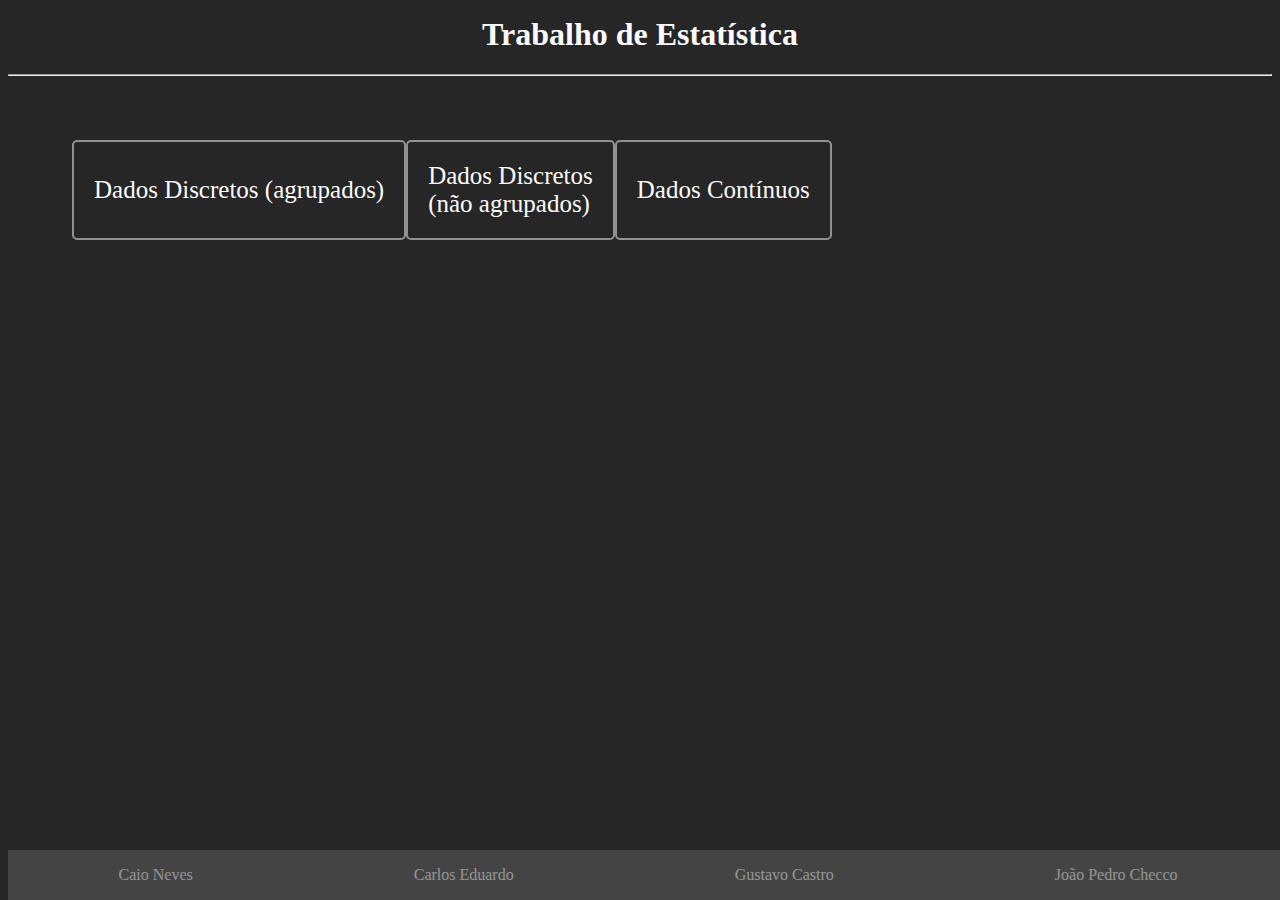
<file: index.html>
<!DOCTYPE html>
<html>
<head>
	<meta name="viewport" content="width=device-width, initial-scale=1">
	<title>Dados Discretos e Contínuos</title>
	<link rel="stylesheet" href="https://cdn.jsdelivr.net/npm/bootstrap@5.2.2/dist/css/bootstrap.min.css" integrity="sha384-Zenh87qX5JnK2Jl0vWa8Ck2rdkQ2Bzep5IDxbcnCeuOxjzrPF/et3URy9Bv1WTRi" crossorigin="anonymous">
	<script src="https://ajax.googleapis.com/ajax/libs/jquery/3.6.1/jquery.min.js"></script>
	<script type="text/javascript" src="script.js"></script>
	<link rel="stylesheet" type="text/css" href="style.css">	
</head>
<body>
	<div>
		<center>
			<h1>Trabalho de Estatística</h1>
		</center>
		<hr>
	</div>
	<div class="container">
	    <div class="row h-100">
	        <div class="col-sm-12 my-auto">
	            <div class="w-25 mx-auto main text-center" id="div_discretos_agrupados">
            		Dados Discretos (agrupados)
	        	</div>
	            <div class="w-25 mx-auto main text-center" id="div_discretos_nao_agrupados">
            		Dados Discretos <br>(não agrupados)
	        	</div>
	            <div class="w-25 mx-auto main text-center" id="div_continuos">
            		Dados Contínuos
	        	</div>
	        </div>
	    </div>
	</div>
	<footer class="footer">
		<p id="caio">Caio Neves</p>
		<p id="carlos">Carlos Eduardo</p>
		<p id="guga">Gustavo Castro</p>
		<p id="jao">João Pedro Checco</p>
	</footer>
</body>
</html>
</file>
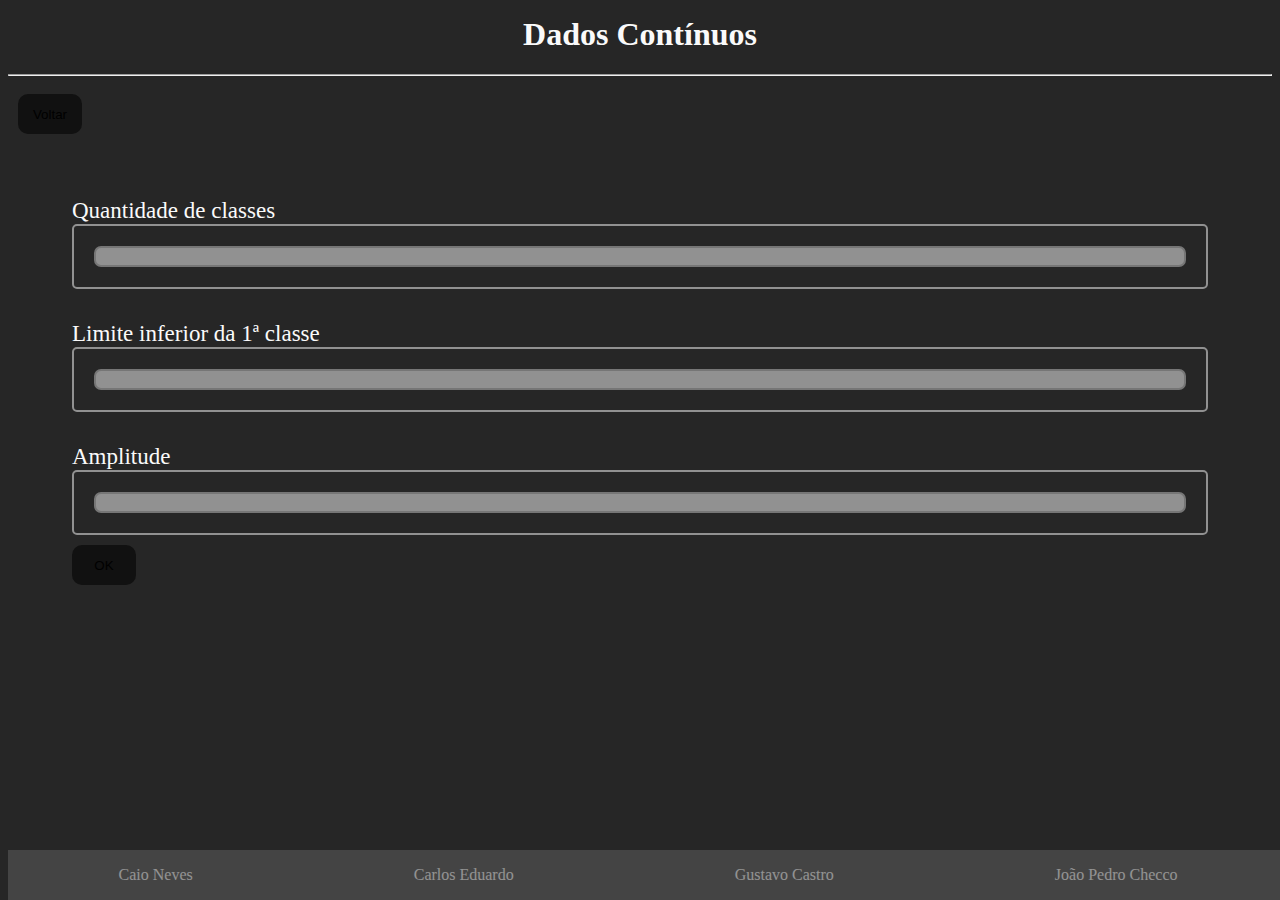
<file: continuos.html>
<!DOCTYPE html>
<html>
<head>
	<meta name="viewport" content="width=device-width, initial-scale=1">
	<title>Dados Discretos e Contínuos</title>
	<link rel="stylesheet" href="https://cdn.jsdelivr.net/npm/bootstrap@5.2.2/dist/css/bootstrap.min.css" integrity="sha384-Zenh87qX5JnK2Jl0vWa8Ck2rdkQ2Bzep5IDxbcnCeuOxjzrPF/et3URy9Bv1WTRi" crossorigin="anonymous">
	<script src="https://ajax.googleapis.com/ajax/libs/jquery/3.6.1/jquery.min.js"></script>
	<script type="text/javascript" src="script.js"></script>
	<link rel="stylesheet" type="text/css" href="style.css">
</head>
<body>
	<div>
		<center>
			<h1>Dados Contínuos</h1>
		</center>
		<hr>
		<button type="button" class="btn btn-primary" id="voltar">Voltar</button>
		<button class="btn btn-primary" id="corrigir" onclick="location.reload()">Corrigir Quantidade</button>
	</div>
	<div class="container">
		<div class="row row-1">
			<div class="col-sm-12 my-auto label">
				<label for="quantidade_classes">Quantidade de classes</label>
				<div class="w-25 inputs text-center">
					<input type="number" id="quantidade_classes" name="quantidade_classes" class="input" max="100" min="1">
				</div>
			</div>
			<div class="col-sm-12 my-auto label">
				<label for="limite_inferior">Limite inferior da 1ª classe</label>
				<div class="w-25 inputs text-center">
					<input type="number" id="limite_inferior" name="limite_inferior" class="input" max="100" min="1">
				</div>
			</div>
			<div class="col-sm-12 my-auto label">
				<label for="amplitude">Amplitude</label>
				<div class="w-25 inputs text-center">
					<input type="number" id="amplitude" name="amplitude" class="input" max="100" min="1">
				</div>
				<button type="button" id="mostra_inputs_continuos" class="btn btn-primary">OK</button>
			</div>
		</div>
		<div class="row row-2">
			<div class="col-sm-12 my-auto label valores">
				<label for="valores">Valores</label>
				<div class="w-25 inputs text-center valores-inputs">
				</div>
				<button
					type="button"
					id="calculo_nao_agrupado"
					class="btn btn-primary"
					onclick="Dados.continuos()"
				>Calcular
				</button>
			</div>
		</div>
		<div class="row row-3">
			<div class="col-sm-12 my-auto label">
				<div class="row">
					<div class="col">
						<table name="table-xifi" class="table table-striped table-bordered table-hover">
							<thead>
								<th>Classe</th>
								<th>Fi</th>
							</thead>
							<tbody id="body_continuos"></tbody>
						</table>
					</div>
					<div class="col"></div>
					<div class="col">
						<center>
							<label for="valores">Média</label>
							<div class="col w-25 border text-center output" id="media"></div>
						</center>
					</div>
					<div class="col">
						<center>
							<label for="valores">Desvio Padrão</label>
							<div class="col w-25 border text-center output" id="desvio_padrao"></div>
						</center>
					</div>
				</div>
			</div>
		</div>
		<div class="row row-4">
			<button
				class="btn btn-primary"
				id="calcular_novamente"
				onclick="location.reload()"
			>Calcular Novamente</button>
		</div>
	</div>
	<footer class="footer">
		<p id="caio">Caio Neves</p>
		<p id="carlos">Carlos Eduardo</p>
		<p id="guga">Gustavo Castro</p>
		<p id="jao">João Pedro Checco</p>
	</footer>
</body>
</html>
</file>
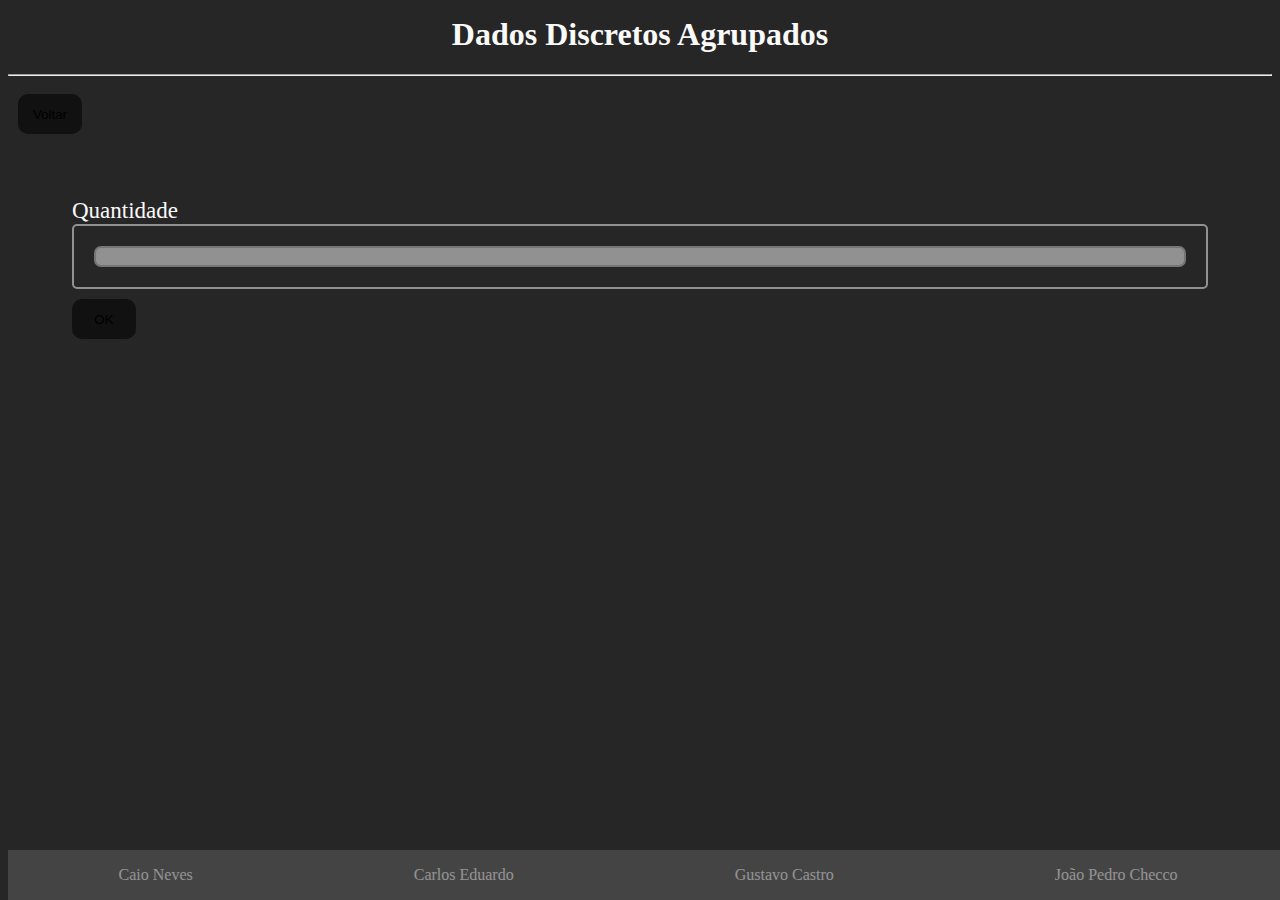
<file: discretos_agrupados.html>
<!DOCTYPE html>
<html>
<head>
	<meta name="viewport" content="width=device-width, initial-scale=1">
	<title>Dados Discretos e Contínuos</title>
	<link rel="stylesheet" href="https://cdn.jsdelivr.net/npm/bootstrap@5.2.2/dist/css/bootstrap.min.css" integrity="sha384-Zenh87qX5JnK2Jl0vWa8Ck2rdkQ2Bzep5IDxbcnCeuOxjzrPF/et3URy9Bv1WTRi" crossorigin="anonymous">
	<script src="https://ajax.googleapis.com/ajax/libs/jquery/3.6.1/jquery.min.js"></script>
	<script type="text/javascript" src="script.js"></script>
	<link rel="stylesheet" type="text/css" href="style.css">
</head>
<body>
	<div>
		<center>
			<h1>Dados Discretos Agrupados</h1>
		</center>
		<hr>
		<button type="button" class="btn btn-primary" id="voltar">Voltar</button>
		<button class="btn btn-primary" id="corrigir" onclick="location.reload()">Corrigir Quantidade</button>
	</div>
	<div class="container">
	    <div class="row row-1">
	        <div class="col-sm-12 my-auto label">
            	<label for="quantidade_agrupado">Quantidade</label>
	            <div class="w-25 inputs text-center">
	            	<input type="number" id="quantidade_agrupado" name="quantidade_agrupado" class="input" max="100" min="1">
	        	</div>
	        	<button type="button" id="mostra_inputs_agrupados" class="btn btn-primary">OK</button>
	        </div>
	    </div>
	</div>
	<div class="row row-2">
	    	<div class="col-sm-12 my-auto label valores">
	        	<label for="valores">Valores</label>
	            <div class="w-25 inputs text-center valores-inputs valores-agrupados">
	        	</div>
				<button
					type="button"
					id="calculo_nao_agrupado"
					class="btn btn-primary"
					onclick="Dados.discretosAgrupados()"
				>Calcular
				</button>
	        </div>
	        </div>
	    </div>
		<div class="row row-3">
			<div class="col-sm-12 my-auto label">
				<div class="row">
					<div class="col">
						<table name="table-xifi" class="table table-striped table-bordered table-hover">
							<thead>
								<th>Xi</th>
								<th>Fi</th>
							</thead>
							<tbody id="body_agrupados"></tbody>
						</table>
					</div>
					<div class="col"></div>
					<div class="col">
						<center>
		        			<label for="valores">Média</label>
							<div class="col w-25 border text-center output" id="media"></div>
						</center>
					</div>
					<div class="col">
						<center>
		        			<label for="valores">Desvio Padrão</label>
							<div class="col w-25 border text-center output" id="desvio_padrao"></div>
						</center>
					</div>
				</div>
			</div>
		</div>
		<div class="row row-4">
			<button class="btn btn-primary" id="calcular_novamente" onclick="location.reload()">Calcular Novamente</button>
		</div>
	</div>
	<footer class="footer">
		<p id="caio">Caio Neves</p>
		<p id="carlos">Carlos Eduardo</p>
		<p id="guga">Gustavo Castro</p>
		<p id="jao">João Pedro Checco</p>
	</footer>
</body>
</html>
</file>
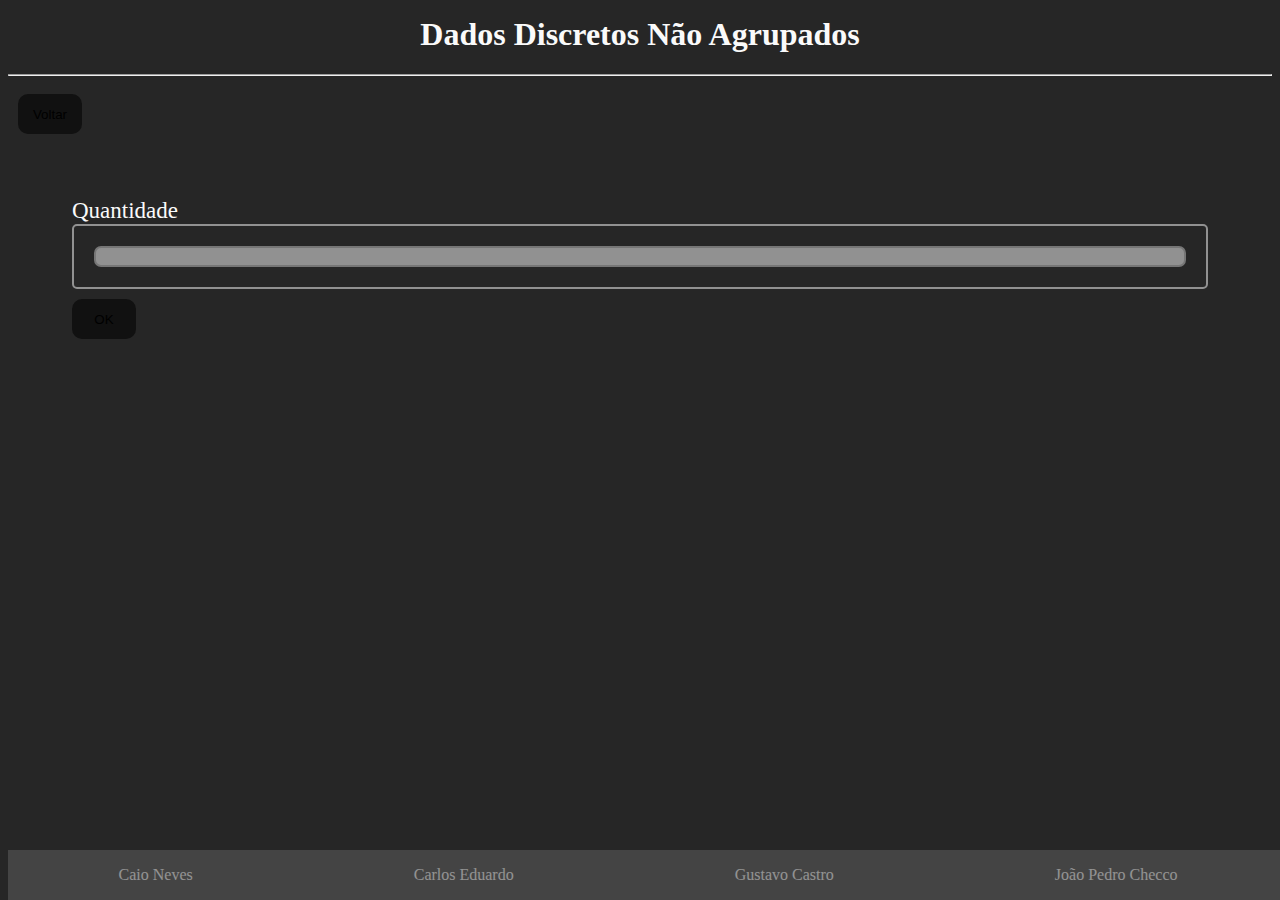
<file: discretos_nao_agrupados.html>
<!DOCTYPE html>
<html>
<head>
	<meta name="viewport" content="width=device-width, initial-scale=1">
	<title>Dados Discretos e Contínuos</title>
	<link rel="stylesheet" href="https://cdn.jsdelivr.net/npm/bootstrap@5.2.2/dist/css/bootstrap.min.css" integrity="sha384-Zenh87qX5JnK2Jl0vWa8Ck2rdkQ2Bzep5IDxbcnCeuOxjzrPF/et3URy9Bv1WTRi" crossorigin="anonymous">
	<script src="https://ajax.googleapis.com/ajax/libs/jquery/3.6.1/jquery.min.js"></script>
	<script type="text/javascript" src="script.js"></script>
	<link rel="stylesheet" type="text/css" href="style.css">
</head>
<body>
	<div>
		<center>
			<h1>Dados Discretos Não Agrupados</h1>
		</center>
		<hr>
		<button type="button" class="btn btn-primary" id="voltar">Voltar</button>
		<button class="btn btn-primary" id="corrigir" onclick="location.reload()">Corrigir Quantidade</button>
	</div>
	<div class="container">
	    <div class="row row-1">
	        <div class="col-sm-12 my-auto label">
            	<label for="quantidade_nao_agrupado">Quantidade</label>
	            <div class="w-25 inputs text-center">
	            	<input type="number" id="quantidade_nao_agrupado" name="quantidade_nao_agrupado" class="input" max="100" min="1">
	        	</div>
	        	<button type="button" id="mostra_inputs_nao_agrupados" class="btn btn-primary">OK</button>
	        </div>
	    </div>
	    <div class="row row-2">
	    	<div class="col-sm-12 my-auto label valores">
	        	<label for="valores">Valores</label>
	            <div class="w-25 inputs text-center valores-inputs">
	        	</div>
				<button
					type="button"
					id="calculo_nao_agrupado"
					class="btn btn-primary"
					onclick="Dados.discretosNaoAgrupados()"
				>Calcular
				</button>
	        </div>
        </div>
    </div>
	<div class="row row-3">
		<div class="col-sm-12 my-auto label">
			<div class="row">
				<div class="col"></div>
				<div class="col">
					<center>
	        			<label for="valores">Rol</label>
						<div class="col w-25 border text-center output" id="rol">
							Ai papai
						</div>
					</center>
				</div>
				<div class="col"></div>
			</div>
			<div class="row">
				<div class="col"></div>
				<div class="col">
					<center>
	        			<label for="valores">Média</label>
						<div class="col w-25 border text-center output" id="media">
							Ai papai
						</div>
					</center>
				</div>
				<div class="col"></div>
				<div class="col">
					<center>
	        			<label for="valores">Desvio Padrão</label>
						<div class="col w-25 border text-center output" id="desvio_padrao">
							Ai papai
						</div>
					</center>
				</div>
				<div class="col"></div>
			</div>
		</div>
	</div>
	<div class="row row-4">
		<button
			class="btn btn-primary"
			id="calcular_novamente"
			onclick="location.reload()"
		>Calcular Novamente</button>
	</div>
	<footer class="footer">
		<p id="caio">Caio Neves</p>
		<p id="carlos">Carlos Eduardo</p>
		<p id="guga">Gustavo Castro</p>
		<p id="jao">João Pedro Checco</p>
	</footer>
</body>
</html>
</file>
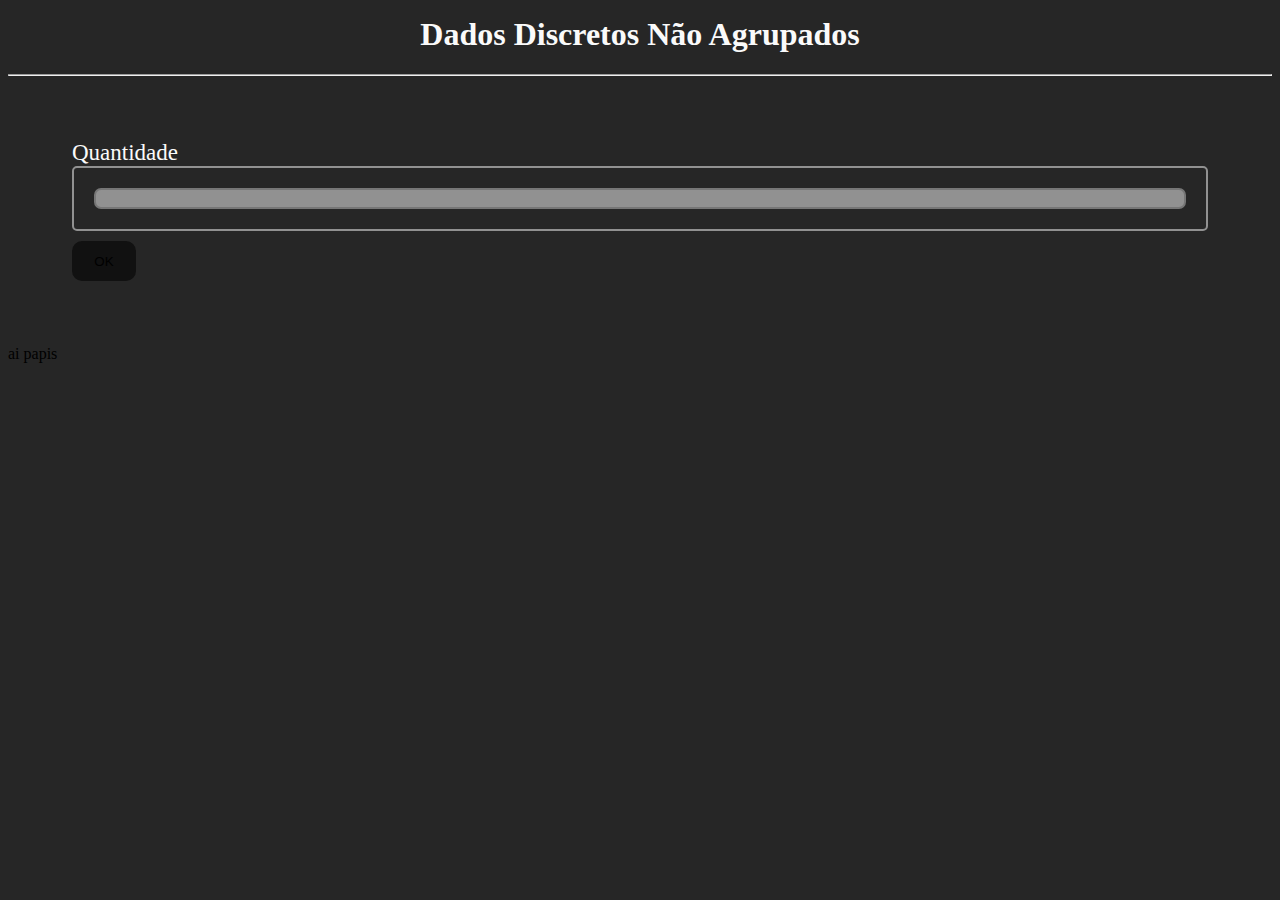
<file: estatistica/discretos_nao_agrupados.html>
<!DOCTYPE html>
<html>
<head>
	<meta name="viewport" content="width=device-width, initial-scale=1">
	<title>Dados Discretos e Cont�nuos</title>
	<link rel="stylesheet" href="https://cdn.jsdelivr.net/npm/bootstrap@5.2.2/dist/css/bootstrap.min.css" integrity="sha384-Zenh87qX5JnK2Jl0vWa8Ck2rdkQ2Bzep5IDxbcnCeuOxjzrPF/et3URy9Bv1WTRi" crossorigin="anonymous">
	<script src="https://ajax.googleapis.com/ajax/libs/jquery/3.6.1/jquery.min.js"></script>
	<script type="text/javascript" src="script.js"></script>
	<link rel="stylesheet" type="text/css" href="style.css">
</head>
<body>
	<div>
		<center>
			<h1>Dados Discretos Não Agrupados</h1>
		</center>
		<hr>
	</div>
	<div class="container">
	    <div class="row row-1">
	        <div class="col-sm-12 my-auto label">
            	<label for="quantidade_nao_agrupado">Quantidade</label>
	            <div class="w-25 inputs text-center">
	            	<input type="number" id="quantidade_nao_agrupado" name="quantidade_nao_agrupado" max="100" min="1">
	        	</div>
	        	<button type="button" id="mostra_inputs" class="btn btn-primary">OK</button>
	        </div>
	    </div>
	    <div class="row row-2">
	    	<div class="col-sm-12 my-auto label valores">
	        	<label for="valores">Valores</label>
	            <div class="w-25 inputs text-center valores-inputs">
	        	</div>
				<button
					type="button"
					id="calculo_nao_agrupado"
					class="btn btn-primary"
					onclick="Dados.discretosNaoAgrupados()"
				>Calcular
				</button>
	        </div>
	        </div>
	    </div>
		<div class="row row-3">
			<div class="col-sm-12 my-auto label">
				<div class="row">
					<div class="col"></div>
					<div class="col w-25 inputs text-center output" id="rol">Ai papai</div>
					<div class="col"></div>
				</div>
				<div class="row">
					<div class="col"></div>
					<div class="col w-25 inputs text-center output" id="media">Ai papai</div>
					<div class="col"></div>
					<div class="col w-25 inputs text-center output" id="desvio_padrao">Ai papai</div>
					<div class="col"></div>
				</div>
			</div>
		</div>
		<div class="row row-4">
			<button
				class="btn btn-primary"
				id="calcular_novamente"
				onclick="location.reload()"
			>Calcular Novamente</button>
		</div>
	</div>
	<footer>ai papis</footer>
</body>
</html>
</file>
<file: style.css>
html, body {
    /*height: 100%;*/
    background-color: #262626;
}

a{
	text-decoration: none;
	color: #fafafa;
}

a:hover{
	text-decoration: none;
	color: #fafafa;
}

label{
	margin-bottom: 3px;
}

h1 {
	color: #fafafa;
	margin-top: 1rem;
}

hr {
	color: #fafafa;
}

button {
	min-width: fit-content;
}

thead {
	background-color: #a9a9a9;
	opacity: 0.5;
}

tbody {
	border-color: #fafafa;
}

td {
	color: #fafafa !important;
}

footer {
	background-color: #636363;
	opacity: 0.5;
	color: #ffffff !important;
	bottom: 0px;
	width: 100%;
    display: flex;
    justify-content: space-around;
}

#voltar {
	margin-left: 10px;
}

#corrigir{
	display: none;
}

.row {
	margin: 4rem 4rem;
}

.row-3 {
	display: none;
}

.row-4 {
	display: none;
}

.btn-primary {
	border: 0;
	border-radius: 10px;
	margin-top: 10px;
	width: 4rem;
	height: 2.5rem;
	background-color: #111;
}

.container {
    height: 100%;
}

.my-auto{
	display: flex;
	color: #fafafa;
}

.main{
	display: flex;
	justify-content: center;
	align-items: center;
	cursor: pointer;
	padding: 20px;
	border: 2px solid #919191;
	border-radius: 5px;
	font-size: 25px;
}

.inputs{
	display: flex;
	justify-content: center;
	align-items: center;
	cursor: pointer;
	padding: 20px;
	border: 2px solid #919191;
	border-radius: 5px;
	font-size: 25px;
}

.border{
	display: flex;
	justify-content: center;
	align-items: center;
	cursor: default;
	padding: 20px;
	border: 2px solid #919191;
	border-radius: 5px;
	font-size: 25px;
}

.label{
	display: block;
	font-size: 23px;
	margin-top: 2rem !important;
}

.valores{
	flex-direction: column;
	display: none;
}

.field{
	background-color: #919191;
	border-style: solid;
	border-radius: 7px;
	margin: 5px;
}

.valores-inputs{
	flex-direction: column;
	flex-wrap: wrap;
	max-height: 600px;
	min-width: -webkit-fill-available;
}

.valores-agrupados{
	flex-direction: column;
}

.output{
	min-width: max-content;
	margin: 10px;
}

.tag-label{
	margin-left: 10px;
}

.input{
	width: 100%;
	background-color: #919191;
	border-style: solid;
	border-radius: 7px;
}

.footer{
	position: fixed;
}
</file>
<file: estatistica/style.css>
html, body {
    /*height: 100%;*/
    background-color: #262626;
}

a{
	text-decoration: none;
	color: #fafafa;
}

a:hover{
	text-decoration: none;
	color: #fafafa;
}

label{
	margin-bottom: 3px;
}

h1 {
	color: #fafafa;
	font-family: 'Segoe UI';
	margin-top: 1rem;
}

hr {
	color: #fafafa;
}

button {
	min-width: fit-content;
}

#quantidade_nao_agrupado{
	width: 100%;
	background-color: #919191;
	border-style: solid;
	border-radius: 7px;
}

.row {
	margin: 4rem 4rem;
}

.row-3 {
	display: none;
}

.row-4 {
	display: none;
}

.btn-primary {
	border: 0;
	border-radius: 10px;
	margin-top: 10px;
	width: 4rem;
	height: 2.5rem;
	background-color: #111;
}

.container {
    height: 100%;
}

.my-auto{
	display: flex;
	color: #fafafa;
}

.main{
	display: flex;
	justify-content: center;
	align-items: center;
	cursor: pointer;
	padding: 20px;
	border: 2px solid #919191;
	border-radius: 5px;
	font-size: 25px;
}

.inputs{
	display: flex;
	justify-content: center;
	align-items: center;
	cursor: pointer;
	padding: 20px;
	border: 2px solid #919191;
	border-radius: 5px;
	font-size: 25px;
}

.label{
	display: block;
	font-size: 23px;
	margin-top: 2rem !important;
}

.valores{
	flex-direction: column;
	display: none;
}

.field{
	background-color: #919191;
	border-style: solid;
	border-radius: 7px;
	margin-bottom: 10px;
}

.valores-inputs{
	flex-direction: column;
	flex-wrap: wrap;
	max-height: 600px;
	min-width: -webkit-fill-available;
}
</file>
